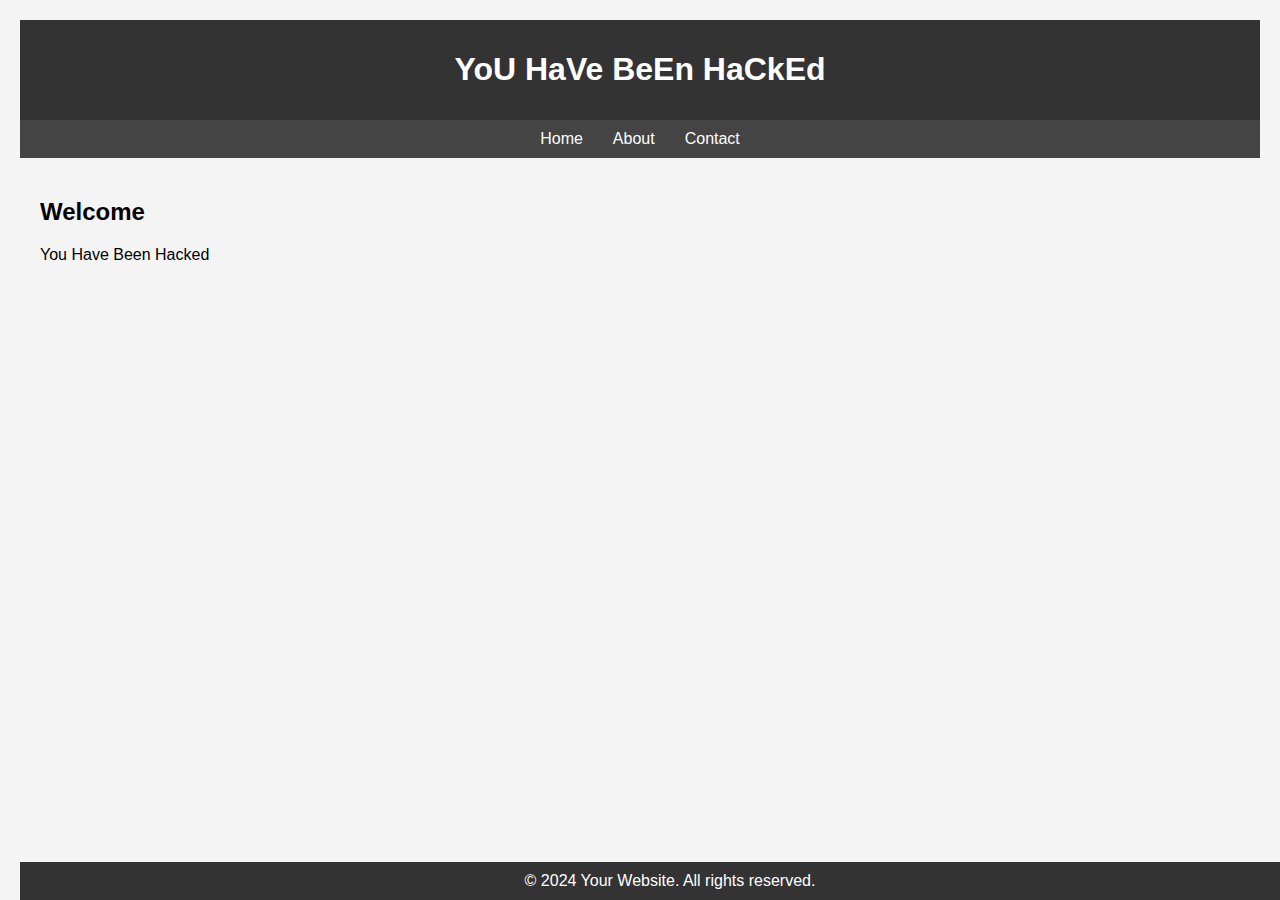
<file: index.html>
<!DOCTYPE html>
<html lang="en">
<head>
    <meta charset="UTF-8">
    <meta name="viewport" content="width=device-width, initial-scale=1.0">
    <title>Your Website Title</title>
    <style>
        body {
            font-family: Arial, sans-serif;
            margin: 20px;
            padding: 0;
            background-color: #f4f4f4;
        }

        header {
            background-color: #333;
            color: #fff;
            text-align: center;
            padding: 10px;
        }

        nav {
            display: flex;
            justify-content: center;
            background-color: #444;
            padding: 10px;
        }

        nav a {
            color: #fff;
            text-decoration: none;
            margin: 0 15px;
        }

        main {
            padding: 20px;
        }

        footer {
            background-color: #333;
            color: #fff;
            text-align: center;
            padding: 10px;
            position: fixed;
            bottom: 0;
            width: 100%;
        }
    </style>
</head>
<body>

    <header>
        <h1>YoU HaVe BeEn HaCkEd</h1>
    </header>

    <nav>
        <a href="#">Home</a>
        <a href="#">About</a>
        <a href="#">Contact</a>
    </nav>

    <main>
        <h2>Welcome</h2>
        <p>You Have Been Hacked</p>
    </main>

    <footer>
        &copy; 2024 Your Website. All rights reserved.
    </footer>

</body>
</html>
</file>
